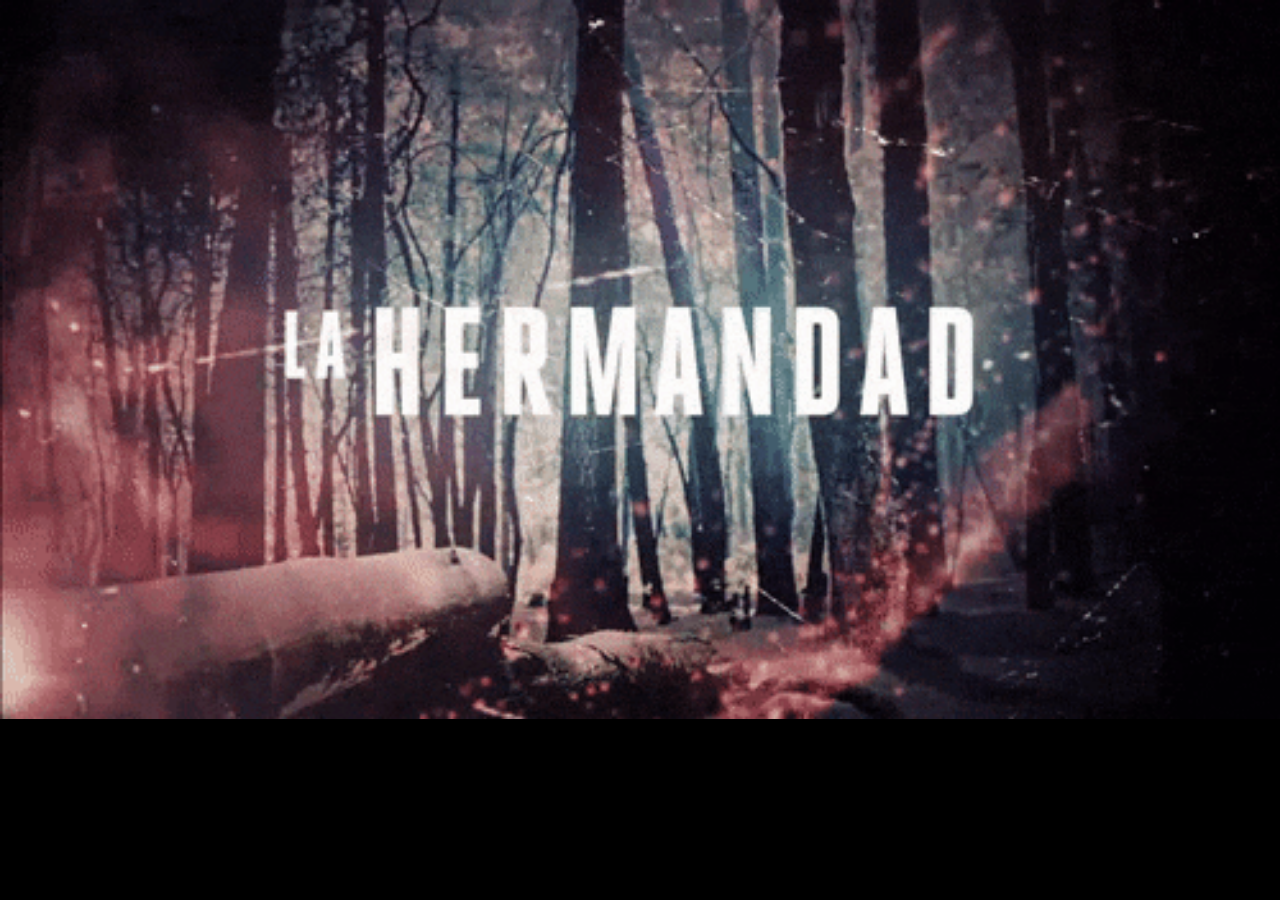
<file: index.html>
<!DOCTYPE html>
<html>
<head>
	<meta charset="UTF-8">
	<meta name="description" content="La Hermandad. Una serie original de Claro Video. Quiz">
	<meta name="author" content="CTIN">
	<meta property="og:url"                content="https://apps.facebook.com/725806384225748/" />
	<meta property="og:type"               content="game.achievement" />
	<meta property="og:title"              content="La Hermandad. Conoce que tan maquiavélico eres" />
	<meta property="og:image"              content="https://ulisesprede.github.io/assets/pictures/NoSeQuien.jpg" />
	<meta property="og:description"        content="La Hermandad. Conoce que tan maquiavélico eres y descrubre la nueva serie original de Claro Video" />
	<meta property="fb:app_id"             content="725806384225748" />
	<title>La Hermandad QUIZ</title>
	<link href="css/style.css" rel="stylesheet" type="text/css">
</head>
<body>
<audio autoplay loop >
	<source src="aud/Theme.mp3" type="audio/mpeg">
</audio>
<div class="div_index">
 	<a href="quiz1.html">
		<img src="pic/logoFull.gif" width="100%" height="100%"/>
	</a>
</div>


<p class="creditos">Crypto Kevin MacLeod (incompetech.com)<br>
Licensed under Creative Commons: By Attribution 3.0 License<br>
http://creativecommons.org/licenses/by/3.0/</p>
</body>
</html>
</file>
<file: css/style.css>
@font-face {
  font-family: DKpoisonIvy;
  src: url(../fts/DK_Poison_Ivy.otf);
}

a {
  text-decoration: none;
  color: white;
}

body {
  margin: 0;
  color: white;
  background-color: black;
  font-family: DKpoisonIvy;
  font-size: 2rem;
  font-smoothing: antialiased;
}

div {
  display: block;
}

.div_index {
  width: 100%;
  height: auto;
  position: all;
}

.div_main, .div_pic {
  background-repeat: no-repeat;
  background-size: 100% auto;
  width: 100%;
  height: 100%;
  position: fixed;
  z-index: -1;
}

.div_main {	
  display:none;
}

.txt_mid_center {
  width: 100%;
  height: 6rem;
  text-align: center;
  margin-top: 150px;
  font-size: 5rem;
  font-weight: bold;
  background: black;
  position: absolute;
  z-index:1;
}

h2 {
  font-size: 3rem;
  font-weight: bold;
}

.txt_top_left, .txt_mid_left {
  vertical-align: bottom;
  font-size: 1.5rem;
}

.txt_mid_left {
  margin: 150px 0px 0px 50px;
  width: 50%;
  height: 80%;
  text-align: left;
}

.txt_top_left {
  margin: 50px 0px 0px 50px;
  width: 50%;
  height: 80%;
  text-align: left;
}

.opc-div:hover {
  background-color: black;
}

#txt_titulo, #txt_frase
{
	display: none;
}

.creditos {
	text-align: center;
	font: bold 8px Arial, helvetica, sans-serif;
	font-size: 10px;
	display: none;
}
</file>
